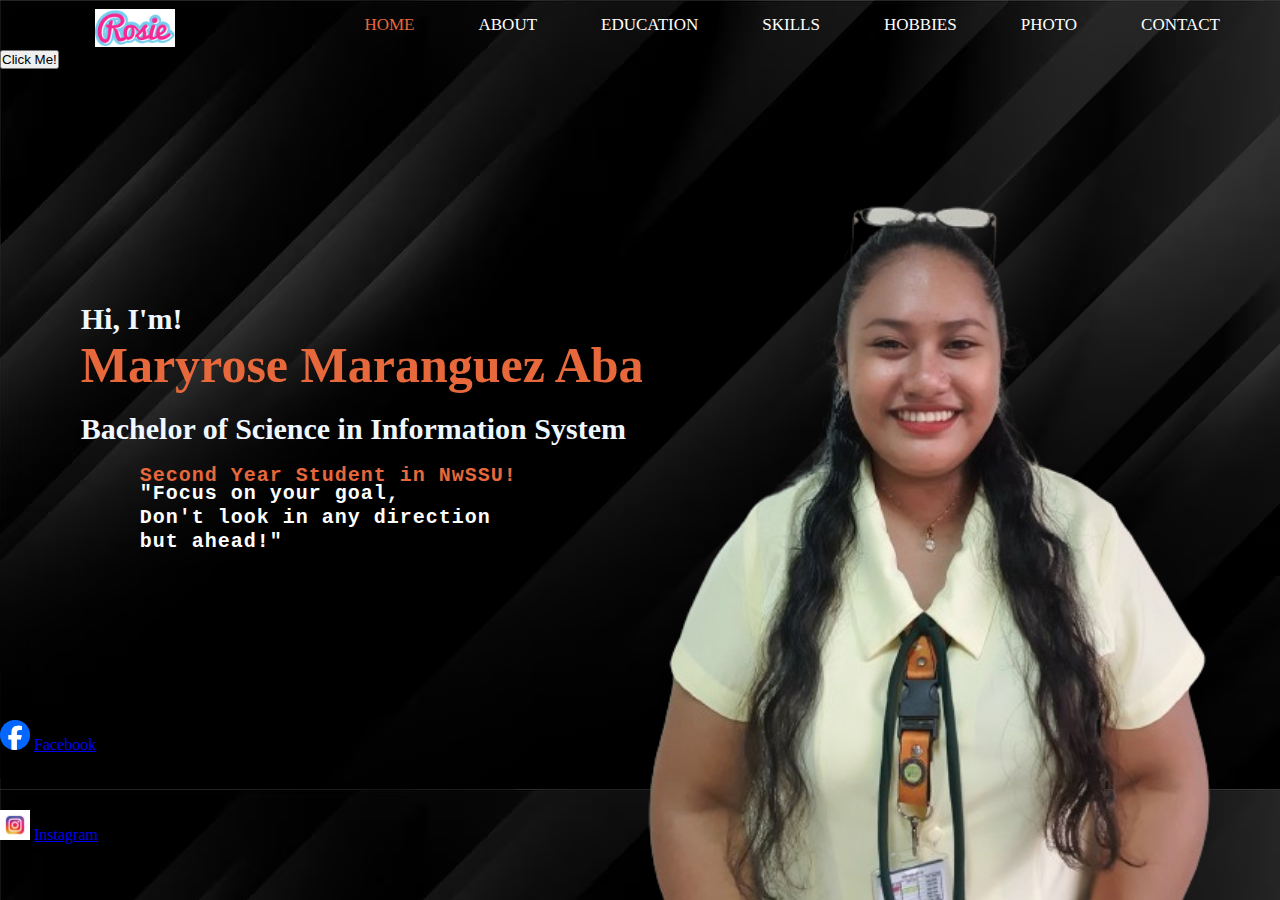
<file: index.html>
<!DOCTYPE html>
<html lang="en">
<head>
    <meta charset="UTF-8">
    <meta name="viewport" content="width=device-width, initial-scale=1.0">
    <title>My Portfolio!</title>
    <link rel="stylesheet" href="style.css">
</head>
<body>

    <div class="logo">
        <img src="logo1.png" class="logo">
    </div>


    
    <div class="navbar">
            <nav>
                <ul>
                    <li><a href="#"class="active">HOME</a></li>
                    <li><a href="about.html">ABOUT</a></li>
                    <li><a href="education.html">EDUCATION</a></li>
                    <li><a href="skills.html">SKILLS</a></li>
                    <li><a href="hobbies.html">HOBBIES</a></li>
                    <li><a href="photo.html">PHOTO</a></li>
                    <li><a href="contact.html">CONTACT</a></li>
                </ul>
            </nav>
        </div>
    
        <div class="image"> 
            <img src="girl.png" class="girl">
          </div>

          <div class="content">
            <h2>Hi, I'm!</h2>
                <h1><span> Maryrose Maranguez Aban</h1></span>
                <br>
            <h2>Bachelor of Science in Information System</h2>
                <br>
            <h3><span>Second Year Student in NwSSU!</span></h3>
            <br>
            <h3>"Focus on your goal, <br> Don't look in any direction <br> but ahead!"</h3>
        </div>
                 
            <div class="link">
            <div class="links1">
            <img src="instagram icon.jpg" class="icons" height="56" width="55">
            <a href="https://www.instagram.com/flower_rosie27/?fbclid=IwAR0AxP_ghbQ7Ntqr8C3DnJdCzc4pon1Qhbr-OvwSyqoYfkwDqAjuClS8xvg"
             target="_blank">Instagram</a>
        </div>
            </div>

            <div class="link0">
                <div class="links2">
                <img src="Facebook Logo.png" class="icons" height="56" width="55">
                <a href="https://www.facebook.com/profile.php?id=61559574122534" target="_blank">Facebook</a>
            </div>
                 
                <p id="demo" style="display:none; color:white">Hi, Welcome to my Website!</p>
                <button type="button"
                onclick="document.getElementById('demo').style.display='block'">Click Me!</button>
                
</body>
</html>
</file>
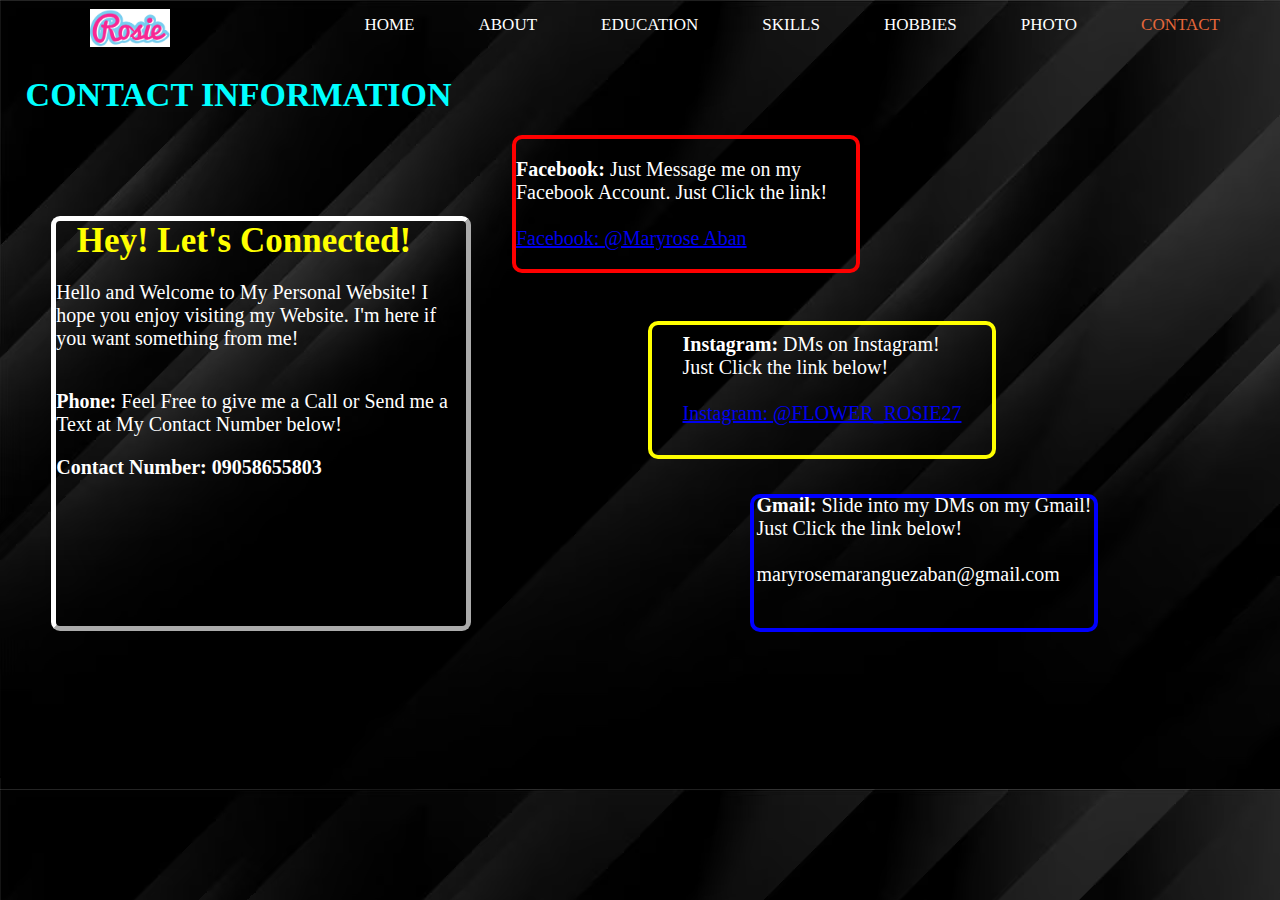
<file: contact.html>
<!DOCTYPE html>
<html lang="en">
<head>
    <meta charset="UTF-8">
    <meta name="viewport" content="width=device-width, initial-scale=1.0">
    <title>My Portfolio!</title>
    <link rel="stylesheet" href="style.css">
</head>
<body>
    <div class="background">
        <img src="logo1.png" class="logo">
    </div>


    
    <div class="navbar">
            <nav>
                <ul>
                    <li><a href="index.html">HOME</a></li>
                    <li><a href="about.html">ABOUT</a></li>
                    <li><a href="education.html">EDUCATION</a></li>
                    <li><a href="skills.html">SKILLS</a></li>
                    <li><a href="hobbies.html">HOBBIES</a></li>
                    <li><a href="photo.html">PHOTO</a></li>
                    <li><a href="#"class="active">CONTACT</a></li>
                </ul>
            </nav>
        </div>


        <div class="mine">
            <h1>CONTACT INFORMATION</h1>
        </div>

        <div class="contact">
            <h2>Hey! Let's Connected!</h2>
            <br>
            <p>Hello and Welcome to My Personal Website!
               I hope you enjoy visiting my Website.
               I'm here if you want something from me!</p>
               <br> 
               <br> 
               <p><b>Phone:</b> Feel Free to give me a Call or Send me a Text at My Contact Number below!</p>
                                <br>
                                 <p><strong>Contact Number: 09058655803</strong></p>
        </div>

        <div class="firstcontact">
            <div class="contact1">
               <p><b>Facebook:</b> Just Message me on my Facebook Account.
             Just Click the link!</p>
               <br>
               <a href="https://www.facebook.com/profile.php?id=61559574122534" target="_blank">Facebook: @Maryrose Aban</a>
            </div>
   
            <div class="secondcontact">
                <div class="contact2">
                   <p><b>Instagram:</b> DMs on Instagram! <br>  Just Click the link below!</p>
                     <br>
                     <a href="https://www.instagram.com/flower_rosie27/?fbclid=IwAR0AxP_ghbQ7Ntqr8C3DnJdCzc4pon1Qhbr-OvwSyqoYfkwDqAjuClS8xvg" 
                     target="_blank">Instagram: @FLOWER_ROSIE27</a>
                     <br>
                     <br> 

                     </div>
                     <div class="thirdcontact">
                        <div class="contact3">
                           <p><b>Gmail:</b> Slide into my DMs on my Gmail! <br> Just Click the link below!</p>
                                <br>
                           <p>maryrosemaranguezaban@gmail.com</p>
                                <br>
                                <br> 
                                </div>



</body>
</html>
</file>
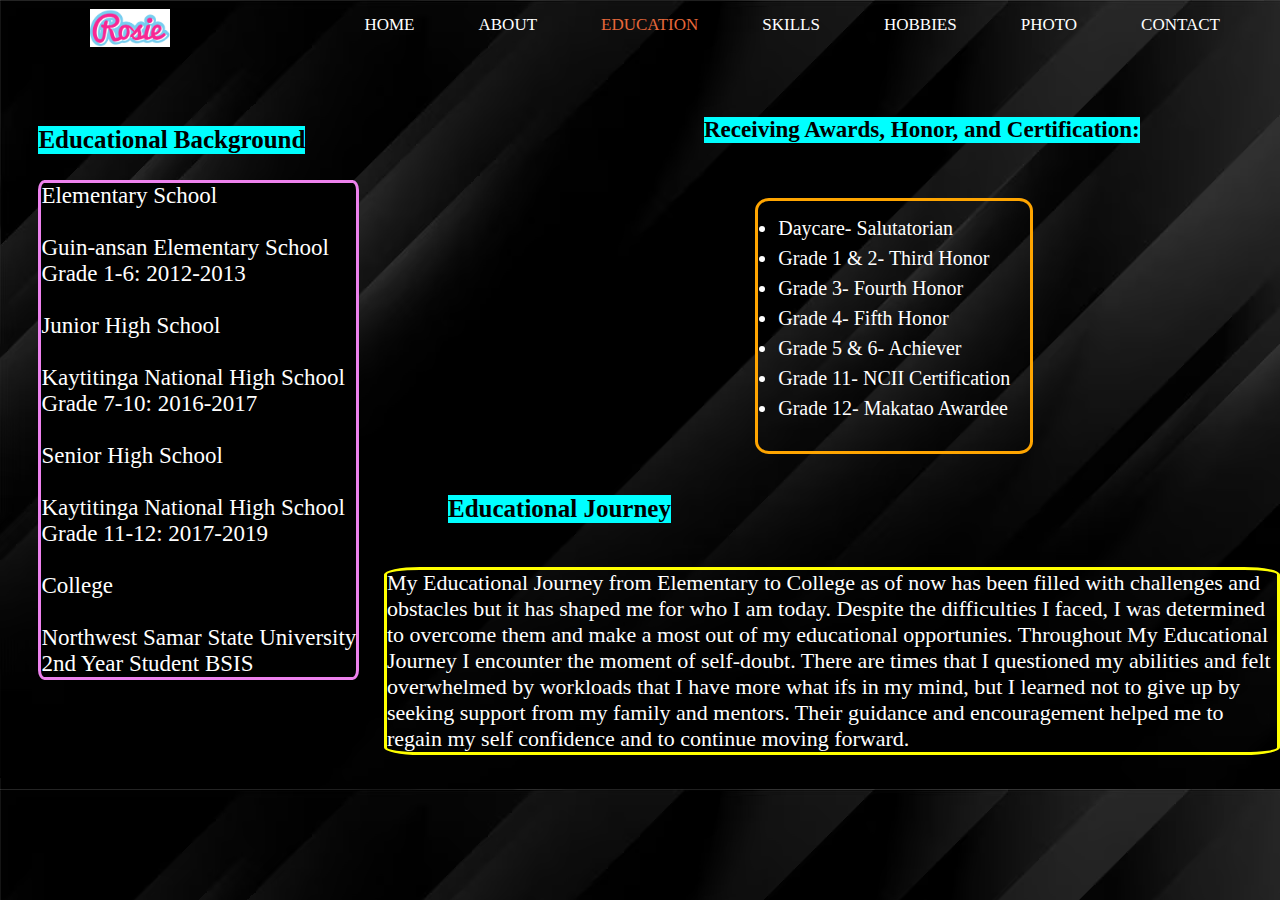
<file: education.html>
<!DOCTYPE html>
<html lang="en">
<head>
    <meta charset="UTF-8">
    <meta name="viewport" content="width=device-width, initial-scale=1.0">
    <title>My Portfolio!</title>
    <link rel="stylesheet" href="style.css">
</head>
<body>
    <div class="background">
        <img src="logo1.png" class="logo">
    </div>


    
    <div class="navbar">
            <nav>
                <ul>
                    <li><a href="index.html">HOME</a></li>
                    <li><a href="about.html">ABOUT</a></li>
                    <li><a href="#"class="active">EDUCATION</a></li>
                    <li><a href="skills.html">SKILLS</a></li>
                    <li><a href="hobbies.html">HOBBIES</a></li>
                    <li><a href="photo.html">PHOTO</a></li>
                    <li><a href="contact.html">CONTACT</a></li>
                </ul>
            </nav>
        </div>

        <div class="edu">
            <h1> Educational Background </h1>
            <p> Elementary School <br> <br>
                Guin-ansan Elementary School  <br>
                Grade 1-6: 2012-2013 <br> <br>

                Junior High School <br> <br>
                Kaytitinga National High School <br>
                Grade 7-10: 2016-2017 <br> <br>

                Senior High School <br> <br>
                Kaytitinga National High School <br>
                Grade 11-12: 2017-2019 <br> <br>

                College <br> <br>
                Northwest Samar State University <br>
                2nd Year Student BSIS </p>
        </div>



        <div class="edu1">
            <h1>Receiving Awards, Honor, and Certification:</h1>
                <ul>
                    <li>Daycare- Salutatorian</li> <br>
                    <li>Grade 1 & 2- Third Honor</li> <br>
                    <li>Grade 3- Fourth Honor</li> <br>
                    <li>Grade 4- Fifth Honor</li> <br>
                    <li>Grade 5 & 6- Achiever</li> <br>
                    <li>Grade 11- NCII Certification</li> <br>
                    <li>Grade 12- Makatao Awardee</li> <br>
                </ul>
                </div>

        <div class="edu2">
            <h1>Educational Journey</h1>
            <p> My Educational Journey from Elementary to College as of now has
                been filled with challenges and obstacles but it has shaped me 
                for  who I am today. Despite the difficulties I faced, I was determined 
                to overcome them and make a most out of my educational opportunies.
                Throughout My Educational Journey I encounter the moment of self-doubt. 
                There are times that I questioned my abilities and felt overwhelmed by workloads
                that  I have more what ifs in my mind, but I learned not to give up by seeking support
                from my family and mentors. Their guidance and encouragement helped me to regain my self 
                confidence and to continue moving forward.
            </p>
        </div>



</body>
</html>
</file>
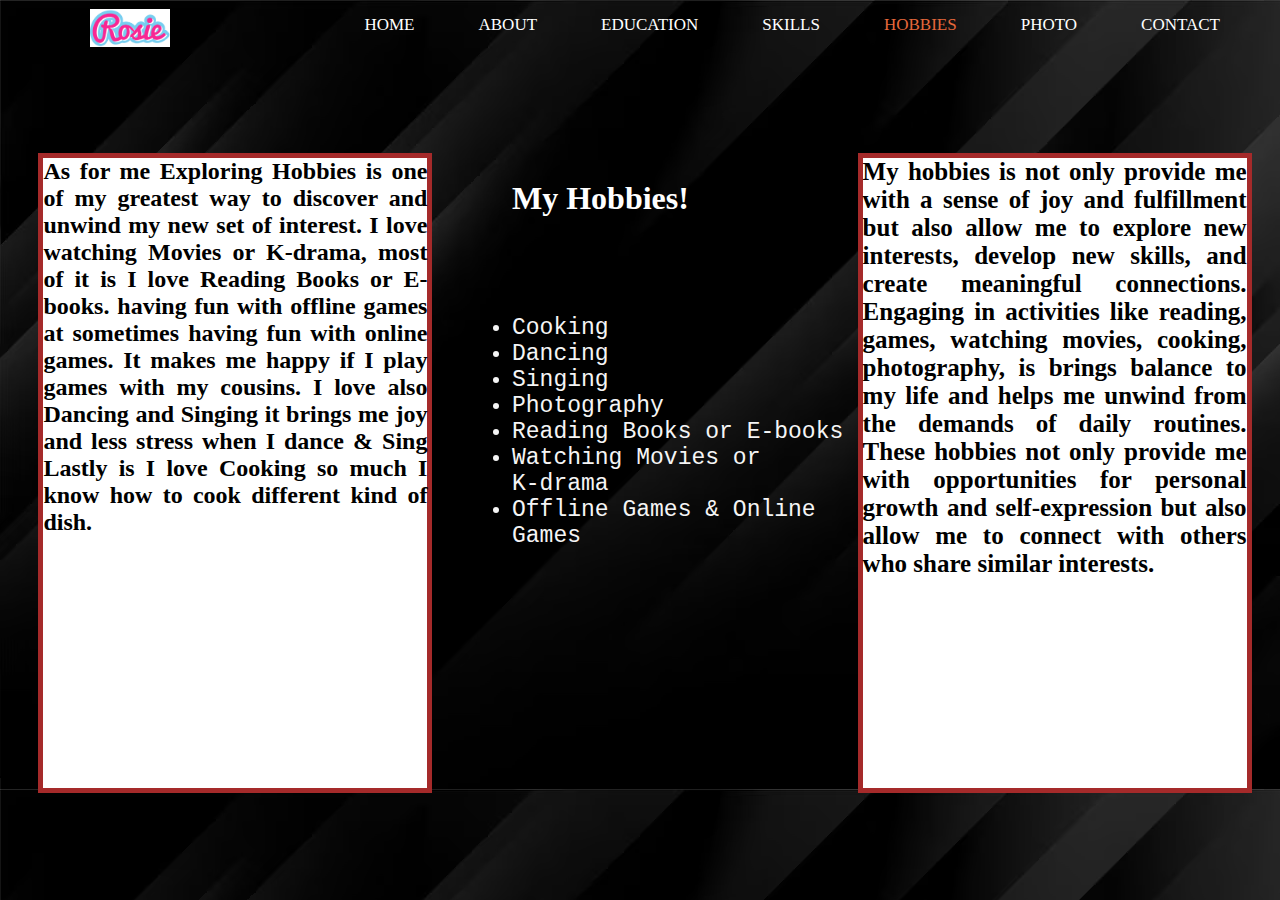
<file: hobbies.html>
<!DOCTYPE html>
<html lang="en">
<head>
    <meta charset="UTF-8">
    <meta name="viewport" content="width=device-width, initial-scale=1.0">
    <title>My Portfolio!</title>
    <link rel="stylesheet" href="style.css">
</head>
<body>
    <div class="background">
        <img src="logo1.png" class="logo">
    </div>


    
    <div class="navbar">
            <nav>
                <ul>
                    <li><a href="index.html">HOME</a></li>
                    <li><a href="about.html">ABOUT</a></li>
                    <li><a href="education.html">EDUCATION</a></li>
                    <li><a href="skills.html">SKILLS</a></li>
                    <li><a href="#"class="active">HOBBIES</a></li>
                    <li><a href="photo.html">PHOTO</a></li>
                    <li><a href="contact.html">CONTACT</a></li>
                </ul>
            </nav>
        </div>

        <div class="hobby">
            <h2>As for me Exploring Hobbies is one of my greatest way to discover and unwind my new set of 
             interest. I love watching Movies or K-drama, most of it is I love Reading Books or E-books.
             having fun with offline games at sometimes having fun with online games. It makes me happy if I 
            play games with my cousins. I love also Dancing and Singing it brings me joy and less stress when
            I dance & Sing Lastly is I love Cooking so much I know  how to cook different kind of dish. </h2>
            <br>

            <h1>My Hobbies!</h1>
            <ul>
                <li>Cooking</li>
                <li>Dancing</li>
                <li>Singing</li>
                <li>Photography</li>
                <li>Reading Books or E-books</li>
                <li>Watching Movies or <br> K-drama</li>
                <li>Offline Games & Online <br> Games</li>
            </ul>
            <br> <br>

            <h3>My hobbies is not only provide me with a sense of joy and fulfillment but also allow me to explore new interests,
            develop new skills, and create meaningful connections. Engaging in activities like reading, games, watching movies,
            cooking, photography, is brings balance to my life and helps me unwind from the demands of daily routines. 
            These hobbies not only provide me with opportunities for personal growth and self-expression but also allow me 
            to connect with others who share similar interests.</h3>
        </div>

</body>
</html>
</file>
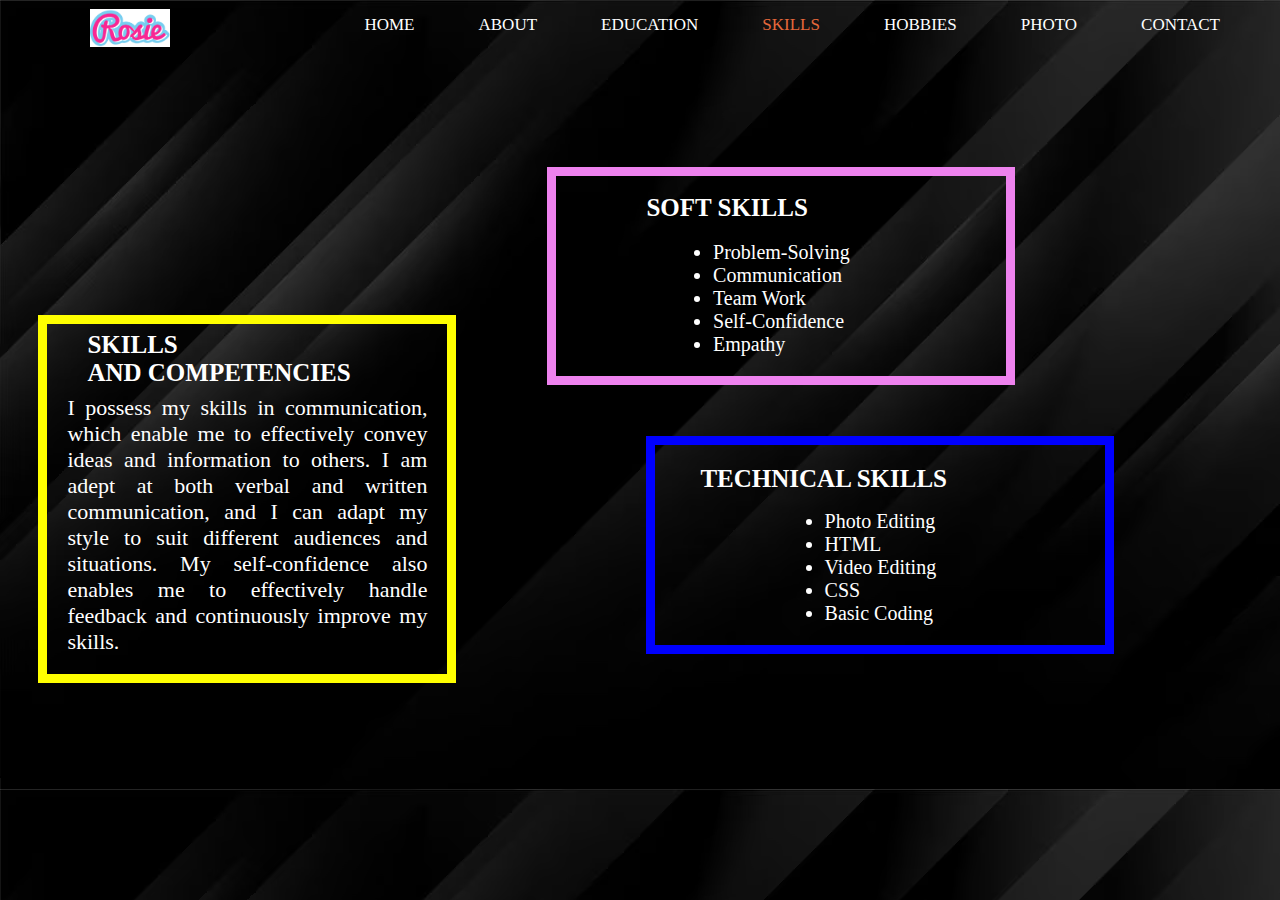
<file: skills.html>
<!DOCTYPE html>
<html lang="en">
<head>
    <meta charset="UTF-8">
    <meta name="viewport" content="width=device-width, initial-scale=1.0">
    <title>My Portfolio!</title>
    <link rel="stylesheet" href="style.css">
</head>
<body>
    <div class="background">
        <img src="logo1.png" class="logo">
    </div>


    
    <div class="navbar">
            <nav>
                <ul>
                    <li><a href="index.html">HOME</a></li>
                    <li><a href="about.html">ABOUT</a></li>
                    <li><a href="education.html">EDUCATION</a></li>
                    <li><a href="#"class="active">SKILLS</a></li>
                    <li><a href="hobbies.html">HOBBIES</a></li>
                    <li><a href="photo.html">PHOTO</a></li>
                    <li><a href="contact.html">CONTACT</a></li>
                </ul>
            </nav>
        </div>

        <div class="youskills"> 
        <div class="cont">
            <h1>SKILLS <br> AND COMPETENCIES</h1>
            <br> <br>
            <p>I possess my skills in communication, which enable me to effectively convey ideas and information to others.
                 I am adept at both verbal and written communication, and I can adapt my style to suit different audiences and situations. 
                 My self-confidence also enables me to effectively handle feedback and continuously improve my skills.</p>
        </div>
        
        <div class="myskills">
            <div class="cont1">
                <h1>SOFT SKILLS</h1>
                <br> <br>
                <ul>
                    <li>Problem-Solving</li>
                    <li>Communication</li>
                    <li>Team Work</li>
                    <li>Self-Confidence</li>
                    <li>Empathy</li>
                </ul>
                    </div>
        
        <div class="skills0">
            <div class="selfcont">
                    <h1>TECHNICAL SKILLS</h1>
                    <br> <br> 
                    <ul>
                        <li>Photo Editing</li>
                        <li>HTML</li>
                        <li>Video Editing</li>
                        <li>CSS</li>
                        <li>Basic Coding</li>
             </div> 


        
        



    

</body>
</html>
</file>
<file: style.css>
*{
    margin: 0;
    padding: 0;
}

.logo {
    width: 80px;
    cursor: pointer;
    position: absolute;
    top: 1%;
    left: 7%;
    
}
    
body {
    background-image: url(bg.avif);
    width: 100%;
    height: 100vh;
}
nav{
    display: flex;
    width: 100%;
    align-items: center;
    flex-wrap: wrap;
    padding: 5px 0;
}   
nav ul{
    flex: 1;
    text-align: right;
    padding-right: 30px;
}

nav ul li{
    display: inline-block;
    list-style: none;
    margin: 10px 30px;
}

nav ul li a {
    color: white;
    text-decoration: none;
    font-size: 17px;
}

nav a :hover,
nav a.active{
    color: rgb(230, 104, 59);
   justify-content: space-between;
}

.content{
    position: absolute;
    top: 25%;
    left: 1%;
    margin-left: 3%;
    margin-top: 6%;
}

.content h1{
    font-size: 50px;
    color: white;
}
.content h1 {
   overflow: hidden;
   white-space: nowrap;
   animation: typewriter 2s
   steps(20) 1s 1 normal both;
   margin-left: 5%;
}
@keyframes typewriter{
   from { width: 0; }
   to { width: 100%; }
}
.content h2 {
    font-size: 30px;
    color: aliceblue;
    margin-left: 5%;
}
.content h3{
    font-size: 20px;
    font-family: 'Courier New', Courier, monospace;
    letter-spacing: 1px;
    line-height: 24px;
    margin-left: 15%;
}

.content span{
    color: rgb(230, 104, 59);
}
.content h3{
    position: absolute;
    color:white;
    
}

.image{
    width: 30%;
    height: 80%;
    position: absolute;
    right : 100px;
    bottom: 0;
}

.image .girl{
    position: absolute;
    height: 120%;
    left: 40%;
    transform: translate(-55%);
    bottom: 0;
    transition: left 2s ease;
}

.image:hover .girl{
    left: 55%;
}




.picture .img1 {
    width: 22%;
    height: 38%;
    border-radius: 30px;
    position: absolute;
    top: 8%;
    left: 2%;
}

.intro h1 {
   color: red;
    position: absolute;
    font-weight: bold;
    top: 8%;
    left: 27%;
}
.intro h1:hover{
    color:white;
}

.intro p {
    color: white;
    font-size: 22px;
    font-family: 'Times New Roman', Times, serif;
    border-radius: 6%;
    border: 2px solid red;
    position: absolute;
    text-align: justify;
    top: 14%;
    left: 26%;
}

.intro1 h1{
    color: red;
    position: absolute;
    top: 43%;
    left: 35%;
}

.intro1 p{
    color: white;
    font-size: 20px;
    font-family: 'Segoe UI', Tahoma, Geneva, Verdana, sans-serif;
    border-radius: 4%;
    border: 2px solid blue;
    position: absolute;
    text-align: justify;
    top: 50%;
    left: 35%;
}

.intro2 h1{
    color: red;
    position: absolute;
    top: 72%;
    left: 50%;
}

.intro2 p{
    color: white;
    font-size: 20px;
    font-family: 'Times New Roman', Times, serif;
    border-radius: 4%;
    border: 2px solid pink;
    position: absolute;
    text-align: justify;
    top: 79%;
    left: 50%;
}

.vid{
    position: absolute;
    top: 50%;
    height: 340px;
    width: 300px;
    margin-left: 2%;
}



.edu h1{
    color: black;
    font-family: 'Times New Roman', Times, serif;
    font-size: 25px;
    background-color: aqua;
    position: absolute;
    text-align: justify;
    top: 14%;
    left: 3%;
}

.edu h1:hover{
    color:red;
}

.edu p{
    color: white;
    border-radius: 2%;
   
    border: 3px solid violet;
    background-color: black;
    position: absolute;
    font-size: 23px;
    font-family: 'Times New Roman', Times, serif;
    top: 20%;
    margin-left: 3%;
}

.edu1 h1{
    color: black;
    font-family: 'Times New Roman', Times, serif;
    font-size: 23px;
    background-color: aqua;
    position: absolute;
    text-align: justify;
    top: 13%;
    left: 55%;
}

.edu1 ul{
    padding: 20px;
    color: white;
    position: absolute;
    font-size: 20px;
    font-family: 'Times New Roman', Times, serif;
    border: 3px solid orange;
    border-radius: 5%;
    top: 22%;
    margin-left: 59%;
    line-height: 15px;
}

.edu1 h1:hover{
    color:red;
}

.edu2 h1{
    color: black;
    font-family: 'Times New Roman', Times, serif;
    font-size: 25px;
    background-color: aqua;
    position: absolute;
    text-align: justify;
    top: 55%;
    left: 35%;
}

.edu2 h1:hover{
    color:red;
}

.edu2 p{
    color: white;
    border: 3px solid yellow;
    font-size: 22px;
    position: absolute;
    border-radius: 4%;
    font-family: 'Times New Roman', Times, serif;
    top: 63%;
    left: 30%;
}




.youskills{
    display: flex;
    color: white;
    position: absolute;
    border: 9px solid yellow;
    width: 400px;
    height: 350px;
    top: 35%;
    justify-content: center;
    align-items: center;
    left: 3%;
}

.cont h1{
    color: white;
    font-family: 'Times New Roman', Times, serif;
    font-size: 25px;
    position: absolute;
    top: 2%;
    text-align: justify;
    left: 10%;

}
.cont{
    padding: 20px;
    font-family: Poppins;
    text-align: justify;
    box-sizing: border-box;
    color: white;
    font-size: 22px;
}

.youskills h1:hover{
    color:red;
}

.myskills{
    display: flex;
    color: white;
    position: absolute;
    border: 9px solid violet;
    width: 450px;
    height: 200px;
    top: -45%;
    justify-content: center;
    align-items: center;
    left: 125%;
}

.cont1 h1{
    color: white;
    font-family: 'Times New Roman', Times, serif;
    font-size: 25px;
    position: absolute;
    top: 9%;
    text-align: justify;
    left: 20%;

}
.cont1{
    padding: 20px;
    font-family: Poppins;
    box-sizing: border-box;
    color: white;
    font-size: 20px;
}


.myskills h1:hover{
    color:blue;
}

.skills0{
    display: flex;
    color: white;
    position: absolute;
    border: 9px solid blue;
    width: 450px;
    height: 200px;
    top: 130%;
    justify-content: center;
    align-items: center;
    left: 20%;
}

.selfcont h1{
    color: white;
    font-family: 'Times New Roman', Times, serif;
    font-size: 25px;
    position: absolute;
    top: 10%;
    text-align: justify;
    left: 10%;

}
.selfcont{
    padding: 20px;
    font-family: Poppins;
    box-sizing: border-box;
    color: white;
    font-size: 20px;
}

.skills0 h1:hover{
    color: green;
}





.hobby h1{
    color: white;
    position: absolute;
    font-family: Georgia, 'Times New Roman', Times, serif;
    top: 20%;
    left: 40% ;
}
.hobby h2{
    
    color: black;
    position: absolute;
    border: 5px solid brown;
    text-align: justify;
    width: 30%;
    height: 70%;
    background-color: white;
    font-family: Georgia, 'Times New Roman', Times, serif;
    font-size: 24px;
    top: 17%;
    left: 3%;
}

.hobby h1:hover{
    color: blueviolet;
}

.hobby ul{
    position: absolute;
    font-family: 'Courier New', Courier, monospace;
    font-size: 23px;
    color: whitesmoke;
    top: 35%;
    left: 40%;
}
.hobby h3{
    color: black;
    position: absolute;
    border: 5px solid brown;
    text-align: justify;
    width: 30%;
    height: 70%;
    background-color: white;
    font-family: 'Times New Roman', Times, serif;
    font-size: 25px;
    top: 17%;
    left: 67%;
}






.photo5{
    width: 300px;
    height: 330px;
    position: absolute;
    top: 30%;
    left: 2%;
}

.photo1 h3 {
    color: orange;
     position: absolute;
     font-family: Arial, Helvetica, sans-serif;
     top: 25%;
     left: 3%;
 }

 .photo1 h3:hover{
    color:white;
 }

.photo6{
    width: 300px;
    height: 330px;
    position: absolute;
    top: 30%;
    left: 27%;
}

.photo2 h3 {
    color: orange;
     position: absolute;
     font-family: Arial, Helvetica, sans-serif;
     top: 25%;
     left: 33%;
 }

 .photo2 h3:hover{
    color:white;
 }
.photo7{
    width: 290px;
    height: 330px;
    position: absolute;
    top: 30%;
    right: 25.5%;
}

.photo3 h3 {
    color: orange;
     position: absolute;
     font-family: Arial, Helvetica, sans-serif;
     top: 25%;
     right: 33%;
 }

 .photo3 h3:hover{
    color:white;
 }

.photo8{
    width: 300px;
    height: 330px;
    position: absolute;
    top: 30%;
    right: 1%;
}

.photo4 h3 {
    color: orange;
     position: absolute;
     font-family: Arial, Helvetica, sans-serif;
     top: 25%;
     right: 10%;
 }

 .photo4 h3:hover{
    color:white;
 }




.mine{
    color: aqua;
    font-size: 17px;
    font-family: 'Times New Roman', Times, serif;
    margin-left: 2%;
    margin-top: 2%;
}


.mine h1:hover{
    color:rebeccapurple
}


 .contact{
    font-size: 17px;
    font-family: 'Times New Roman', Times, serif;
    margin-top: 8%;
    margin-left: 4%;
    width: 32%;
    height: 45%;
    color: yellow;
    border: 5px outset white;
    border-radius:  9px;
}


.contact h2{
    font-size: 35px;
    font-family: 'Times New Roman', Times, serif;
    margin-left: 5%;
}


.contact h2:hover{
    color: blue
}


.contact p{
    font-size: 20px;
    color:white;
    font-family: 'Times New Roman', Times, serif;
    border-radius: 25px;
}

.firstcontact{
    position: absolute;
    width: 340px;
    height: 130px;
    display: flex;
    font-size: 20px;
    justify-content: center;
    align-items: center;
    margin-left: 40%;
    top: 15%;
    color: white;
    border-radius: 10px;
    border: 4px solid red;
   background-color: transparent;
}

.secondcontact{
    position: absolute;
    width: 340px;
    height: 130px;
    display: flex;
    font-size: 20px;
    justify-content: center;
    align-items: center;
    margin-left: 80%;
    top: 140%;
    color: white;
    border-radius: 10px;
    border: 4px solid yellow;
   background-color: transparent;
}

.thirdcontact{
    position: absolute;
    width: 340px;
    height: 130px;
    display: flex;
    font-size: 20px;
    justify-content: center;
    align-items: center;
    margin-left: 60%;
    top: 130%;
    color: white;
    border-radius: 10px;
    border: 4px solid blue;
   background-color: transparent;
}
.links1{
    position: absolute;
    top: 90%;
}
.links2{
    position: absolute;
    top: 80%;
}
.icons{
    width: 30px;
    height: 30px;
}
</file>
